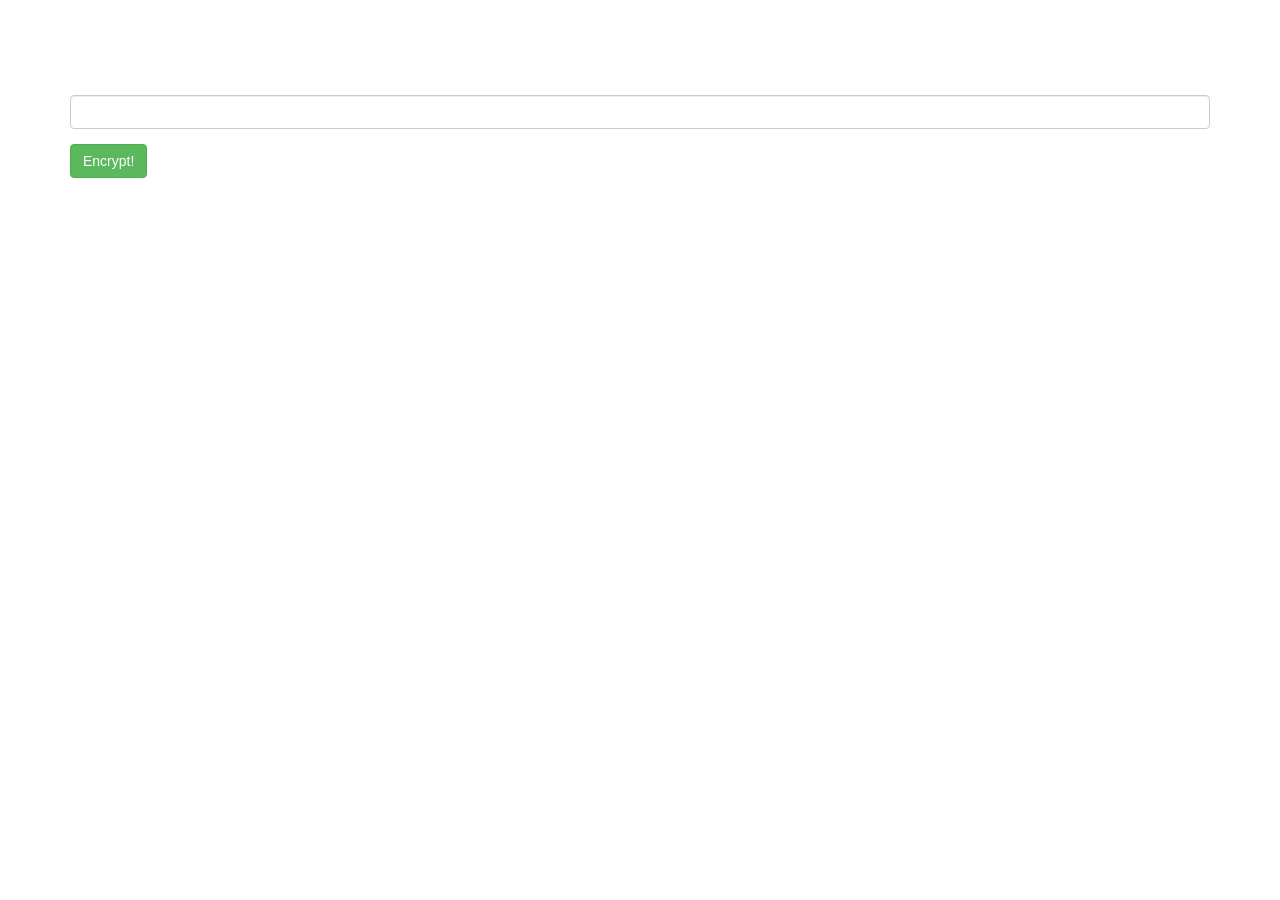
<file: index.html>
<!DOCTYPE html>
<html lang="en">
<head>
	<link rel="stylesheet" href="https://maxcdn.bootstrapcdn.com/bootstrap/3.3.5/css/bootstrap.min.css">
    <link href="css/styles.css" rel="stylesheet" type="text/css">
    <script src="js/jquery-1.11.3.min.js"></script>
    <script src="js/scripts.js"></script>
	<meta charset="UTF-8">
	<title>Cryto Square Encryption</title>
</head>
<body>
	<div class="container">
      <h1>Crypto Square Encryption</h1>

      <form id="encryption" class="form-group">
        <div class="form-group">
          <label for="message">Enter a message that you would like encrypted:</label>
          <input id="message" class="form-control" type="text" require>
        </div>

        <button type="submit" class="btn btn-success">Encrypt!</button>
      </form>

      <div id="result">
        <!--<h2>Your message: <span class="message"></span><br>Encrypted is: <span class="encrypted"></span></h2>-->
        <h2><span class="encrypted"></span></h2>
      </div>
    </div>
	
</body>
</html>
</file>
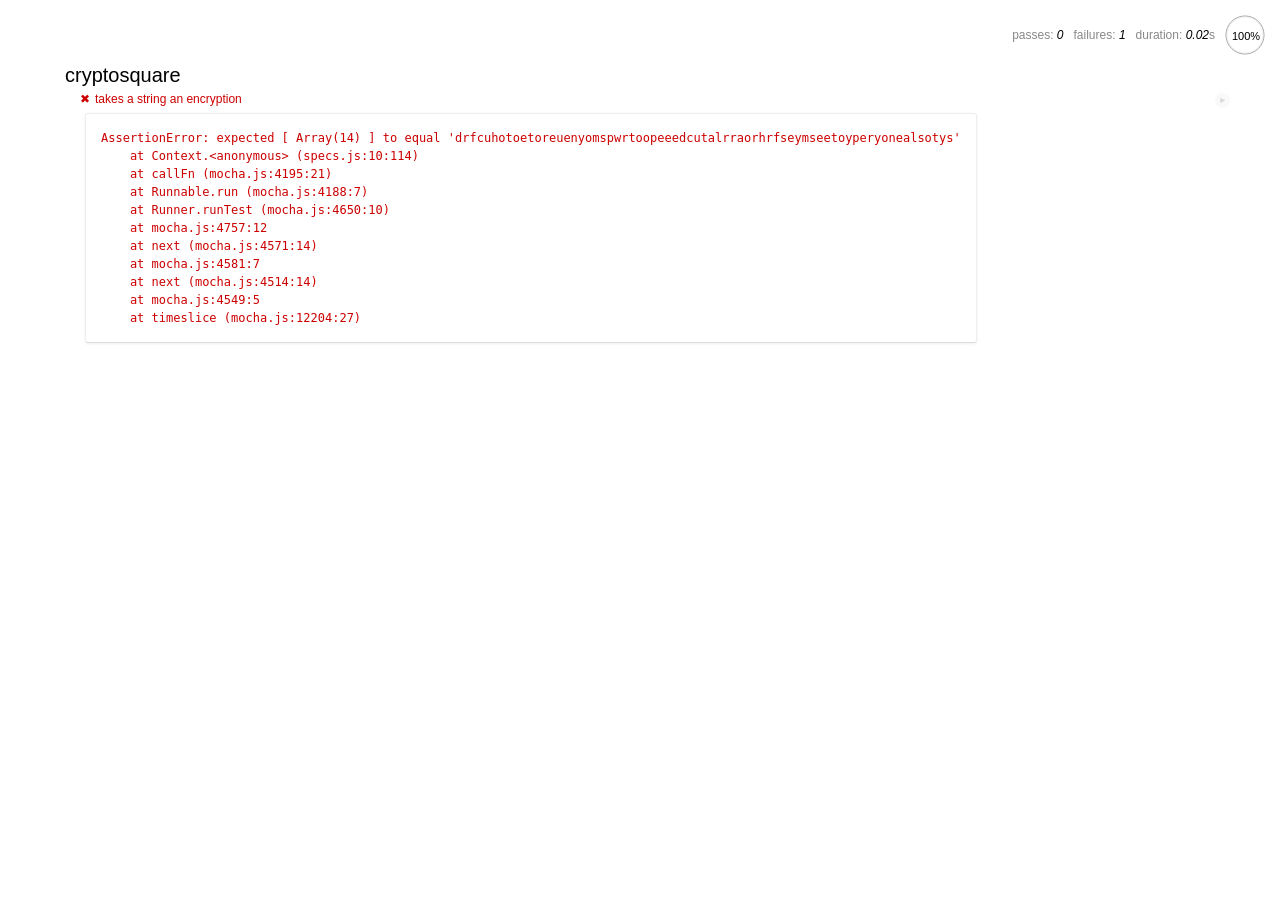
<file: spec/spec_runner.html>
<html>
<head>
  <title>Mocha spec runner</title>
  <link rel="stylesheet" href="mocha.css">
</head>
<body>
  <div id="mocha"></div>
  <script src="../js/jquery-1.11.3.min.js"></script>
  <script src="../js/scripts.js"></script>
  <script src="mocha.js"></script>
  <script src="chai.js"></script>
  <script>mocha.setup('bdd');</script>
  <script src="specs.js"></script>
  <script>
    expect = chai.expect;
    mocha.checkLeaks();
    mocha.globals(['jQuery']);
    mocha.run();
  </script>
</body>
</html>
</file>
<file: css/styles.css>
#result {
	display: none;
}
body {
	color: #fff;
	background: url(http://h.fastcompany.net/multisite_files/fastcompany/imagecache/1280/poster/2013/11/3022454-poster-rszcode.jpg);
}

#message {
	color: #000;
}
</file>
<file: spec/mocha.css>
@charset "utf-8";

body {
  margin:0;
}

#mocha {
  font: 20px/1.5 "Helvetica Neue", Helvetica, Arial, sans-serif;
  margin: 60px 50px;
}

#mocha ul,
#mocha li {
  margin: 0;
  padding: 0;
}

#mocha ul {
  list-style: none;
}

#mocha h1,
#mocha h2 {
  margin: 0;
}

#mocha h1 {
  margin-top: 15px;
  font-size: 1em;
  font-weight: 200;
}

#mocha h1 a {
  text-decoration: none;
  color: inherit;
}

#mocha h1 a:hover {
  text-decoration: underline;
}

#mocha .suite .suite h1 {
  margin-top: 0;
  font-size: .8em;
}

#mocha .hidden {
  display: none;
}

#mocha h2 {
  font-size: 12px;
  font-weight: normal;
  cursor: pointer;
}

#mocha .suite {
  margin-left: 15px;
}

#mocha .test {
  margin-left: 15px;
  overflow: hidden;
}

#mocha .test.pending:hover h2::after {
  content: '(pending)';
  font-family: arial, sans-serif;
}

#mocha .test.pass.medium .duration {
  background: #c09853;
}

#mocha .test.pass.slow .duration {
  background: #b94a48;
}

#mocha .test.pass::before {
  content: '✓';
  font-size: 12px;
  display: block;
  float: left;
  margin-right: 5px;
  color: #00d6b2;
}

#mocha .test.pass .duration {
  font-size: 9px;
  margin-left: 5px;
  padding: 2px 5px;
  color: #fff;
  -webkit-box-shadow: inset 0 1px 1px rgba(0,0,0,.2);
  -moz-box-shadow: inset 0 1px 1px rgba(0,0,0,.2);
  box-shadow: inset 0 1px 1px rgba(0,0,0,.2);
  -webkit-border-radius: 5px;
  -moz-border-radius: 5px;
  -ms-border-radius: 5px;
  -o-border-radius: 5px;
  border-radius: 5px;
}

#mocha .test.pass.fast .duration {
  display: none;
}

#mocha .test.pending {
  color: #0b97c4;
}

#mocha .test.pending::before {
  content: '◦';
  color: #0b97c4;
}

#mocha .test.fail {
  color: #c00;
}

#mocha .test.fail pre {
  color: black;
}

#mocha .test.fail::before {
  content: '✖';
  font-size: 12px;
  display: block;
  float: left;
  margin-right: 5px;
  color: #c00;
}

#mocha .test pre.error {
  color: #c00;
  max-height: 300px;
  overflow: auto;
}

#mocha .test .html-error {
  overflow: auto;
  color: black;
  line-height: 1.5;
  display: block;
  float: left;
  clear: left;
  font: 12px/1.5 monaco, monospace;
  margin: 5px;
  padding: 15px;
  border: 1px solid #eee;
  max-width: 85%; /*(1)*/
  max-width: calc(100% - 42px); /*(2)*/
  max-height: 300px;
  word-wrap: break-word;
  border-bottom-color: #ddd;
  -webkit-border-radius: 3px;
  -webkit-box-shadow: 0 1px 3px #eee;
  -moz-border-radius: 3px;
  -moz-box-shadow: 0 1px 3px #eee;
  border-radius: 3px;
}

#mocha .test .html-error pre.error {
  border: none;
  -webkit-border-radius: none;
  -webkit-box-shadow: none;
  -moz-border-radius: none;
  -moz-box-shadow: none;
  padding: 0;
  margin: 0;
  margin-top: 18px;
  max-height: none;
}

/**
 * (1): approximate for browsers not supporting calc
 * (2): 42 = 2*15 + 2*10 + 2*1 (padding + margin + border)
 *      ^^ seriously
 */
#mocha .test pre {
  display: block;
  float: left;
  clear: left;
  font: 12px/1.5 monaco, monospace;
  margin: 5px;
  padding: 15px;
  border: 1px solid #eee;
  max-width: 85%; /*(1)*/
  max-width: calc(100% - 42px); /*(2)*/
  word-wrap: break-word;
  border-bottom-color: #ddd;
  -webkit-border-radius: 3px;
  -webkit-box-shadow: 0 1px 3px #eee;
  -moz-border-radius: 3px;
  -moz-box-shadow: 0 1px 3px #eee;
  border-radius: 3px;
}

#mocha .test h2 {
  position: relative;
}

#mocha .test a.replay {
  position: absolute;
  top: 3px;
  right: 0;
  text-decoration: none;
  vertical-align: middle;
  display: block;
  width: 15px;
  height: 15px;
  line-height: 15px;
  text-align: center;
  background: #eee;
  font-size: 15px;
  -moz-border-radius: 15px;
  border-radius: 15px;
  -webkit-transition: opacity 200ms;
  -moz-transition: opacity 200ms;
  transition: opacity 200ms;
  opacity: 0.3;
  color: #888;
}

#mocha .test:hover a.replay {
  opacity: 1;
}

#mocha-report.pass .test.fail {
  display: none;
}

#mocha-report.fail .test.pass {
  display: none;
}

#mocha-report.pending .test.pass,
#mocha-report.pending .test.fail {
  display: none;
}
#mocha-report.pending .test.pass.pending {
  display: block;
}

#mocha-error {
  color: #c00;
  font-size: 1.5em;
  font-weight: 100;
  letter-spacing: 1px;
}

#mocha-stats {
  position: fixed;
  top: 15px;
  right: 10px;
  font-size: 12px;
  margin: 0;
  color: #888;
  z-index: 1;
}

#mocha-stats .progress {
  float: right;
  padding-top: 0;
}

#mocha-stats em {
  color: black;
}

#mocha-stats a {
  text-decoration: none;
  color: inherit;
}

#mocha-stats a:hover {
  border-bottom: 1px solid #eee;
}

#mocha-stats li {
  display: inline-block;
  margin: 0 5px;
  list-style: none;
  padding-top: 11px;
}

#mocha-stats canvas {
  width: 40px;
  height: 40px;
}

#mocha code .comment { color: #ddd; }
#mocha code .init { color: #2f6fad; }
#mocha code .string { color: #5890ad; }
#mocha code .keyword { color: #8a6343; }
#mocha code .number { color: #2f6fad; }

@media screen and (max-device-width: 480px) {
  #mocha {
    margin: 60px 0px;
  }

  #mocha #stats {
    position: absolute;
  }
}
</file>
